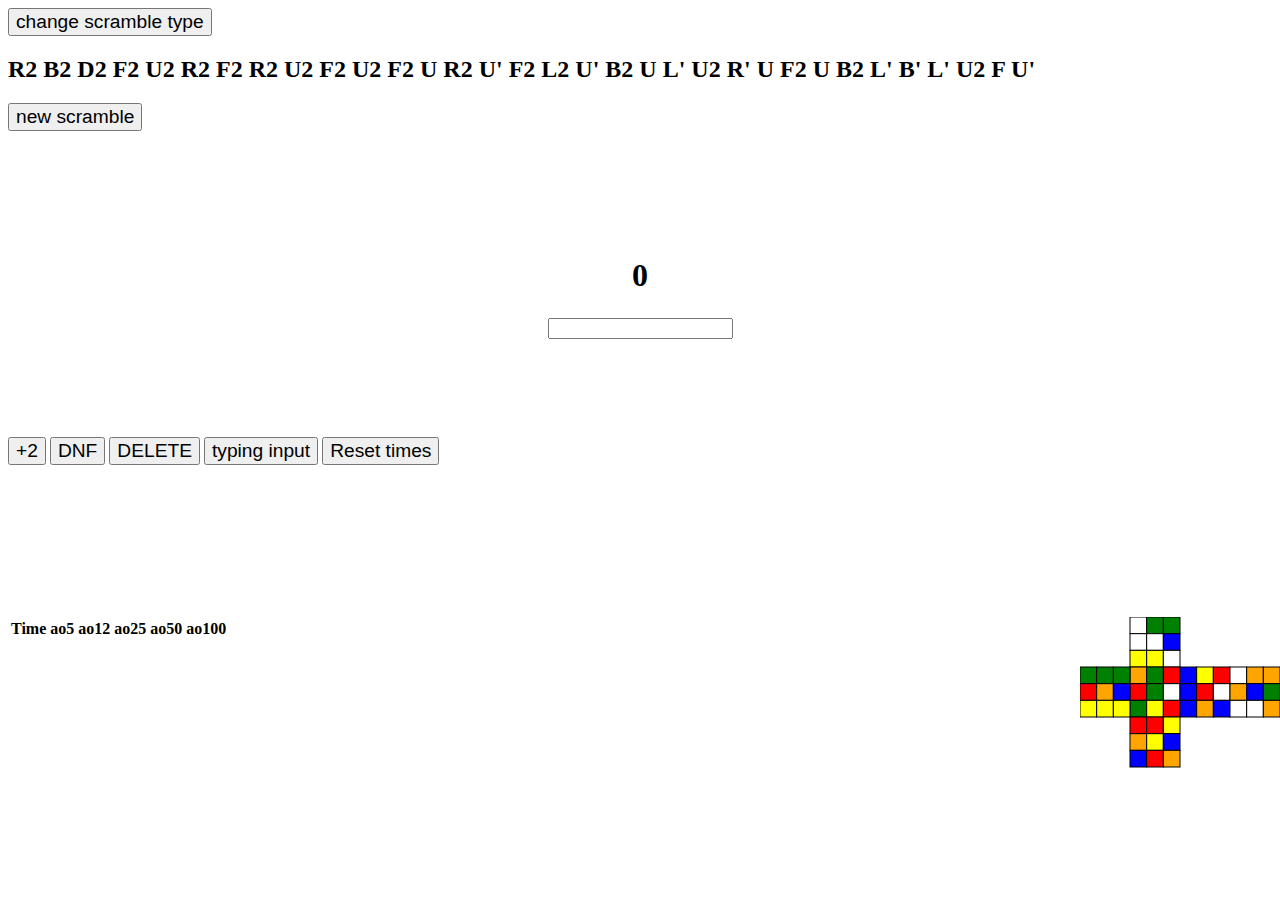
<file: index.html>
<!DOCTYPE html>
<html>
    <head>
        <meta name="viewport" content="width=device-width, initial-scale=1.0" />
        <link rel="stylesheet" href="timer.css">
    </head>
    <body>
        <button id="scrambleType" style="font-size: larger;">change scramble type</button>
        <ul id="srambleTypeList" hidden = true>
            <li id="full">full scramble</li>
            <li id="solvedFB">solved first block</li>
            <li id="L10p">L10p</li>
            <li id="solvedCross">solved cross</li>
        </ul>
        <div style ="height: 20vh;">
            <h2 id="scramble">loading</h2>
            <button id="scrambleButton" style="font-size: larger;">new scramble</button>
        </div>
        <div style="height: 20vh;">
            <h1 style="text-align: center;" id="timer">0 </h1>
            <div style="text-align: center; font-size: larger;">
                <input inputmode="numeric" id="timeInputBox"></input>
            </div>
        </div>
        <div style="height: 20vh;">
        <button id="+2" style="font-size: larger;">+2</button>
        <button id="DNF" style="font-size:larger;">DNF</button>
        <button id="Delete" style="font-size:larger;">DELETE</button>
        <button id="inputMode" style="font-size: larger;">typing input</button>
        <button id="reset" style="font-size:larger;">Reset times</button>
        </div>
        <div>
            <div style="width:40vw;height: 30vh;  border:1px;overflow:auto;display: inline-block;" id = "resultsTable">
                <table id="results">
                    <tr>
                    
                        <th >Time</th>
                        <th >ao5</th>
                        <th >ao12</th>
                        <th >ao25</th>
                        <th >ao50</th>
                        <th >ao100</th>
                    </tr>
                </table>
            </div>    
            <canvas style="display: inline-block; position:fixed;right:0;"id="cubeImage" width ="200" height = "200"></canvas>
            <script src="cubetimer.js"></script>
        </div>

    </body>
</html>
</file>
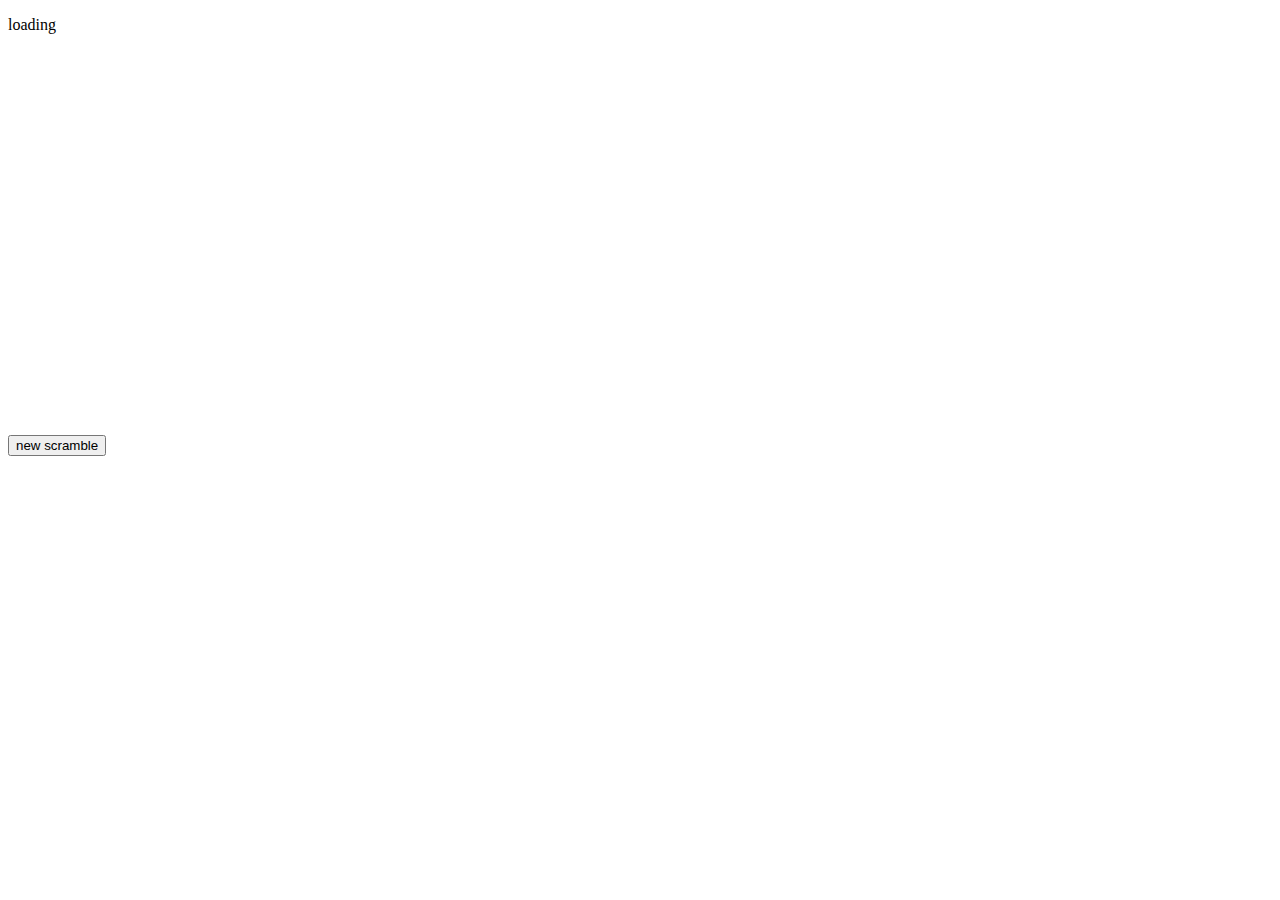
<file: timer.html>
<!DOCTYPE html>
<html>
    <head>
        <script src="cubetimer.js"></script>
    </head>
    <body>
        <p id="scramble">loading</p>
        <button onclick="newScramble()">new scramble</button>
        <canvas id="cubeImage" width ="400" height = "400"></canvas>
        

    </body>
</html>
</file>
<file: timer.css>
body {
    font-family: 'Trebuchet MS';
}
</file>
